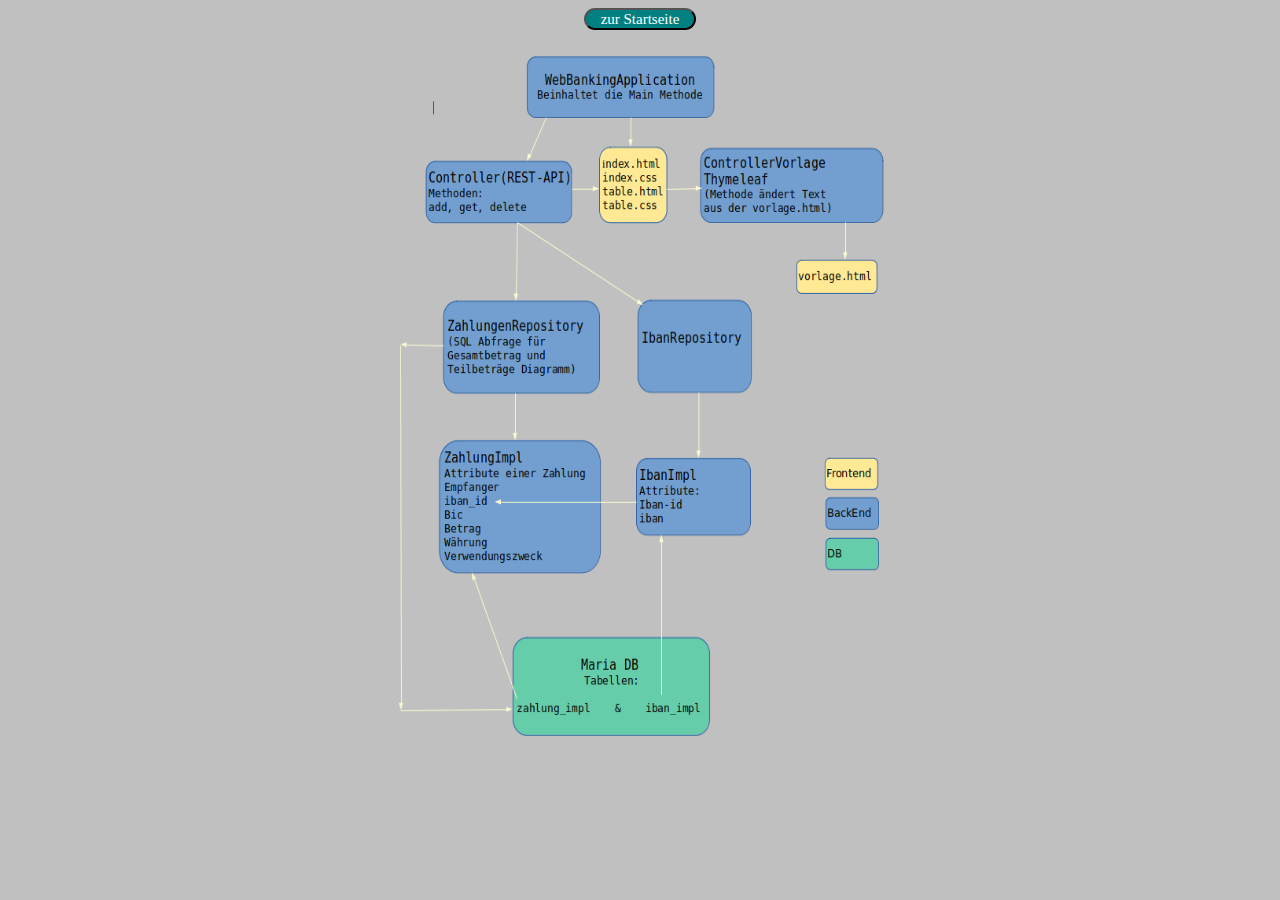
<file: src/main/resources/static/technischeSicht.html>
<!DOCTYPE html>
<html>
<head>
<meta charset="UTF-8">
<title>technische Sicht</title>
 <link href="index.css" rel="stylesheet">
</head>
<body>

<form action="http://localhost:8090/index.html">
		<button id= "submit" type="submit">zur Startseite</button>
    </form><br>
    
	<div style="text-align: center;">
 	 <img src=WebBanking.png width=500 height=700 border=0>
	</div>
</body>
</html>
</file>
<file: src/main/resources/static/index.css>
@charset "UTF-8";
head,body,main,div,canvas {
    background-color: #c0c0c0;
    color: teal;  
    text-align: center;
    margin-left: auto; margin-right: auto;
}
header {
	width:850px;
	height: 250px;
	border: 1px solid #808080;
    background-color: white;
    color: teal;  
    text-align: center;
    margin-left: auto; margin-right: auto;
}
#submit,.btn5,.btn6,.btn7,.btn4,.btn1,.btn2,.btn {
  background: #008080;
  background-image: -webkit-linear-gradient(top, #008080, #008080);
  background-image: -moz-linear-gradient(top, #008080, #008080);
  background-image: -ms-linear-gradient(top, #008080, #008080);
  background-image: -o-linear-gradient(top, #008080, #008080);
  background-image: linear-gradient(to bottom, #008080, #008080);
  -webkit-border-radius: 28;
  -moz-border-radius: 28;
  border-radius: 28px;
  font-family: Georgia;
  color: #FFFFFF;
  font-size: 15px;
  padding: 0.5px 15px 0.5px 15px;
  text-decoration: none;
  transition: background-color 0.2s;
}
#submit:hover,.btn:hover,.btn2:hover,.btn1:hover,.btn4:hover,.btn5:hover,.btn7:hover,.btn6:hover {
  background: #808080;
}
</file>
